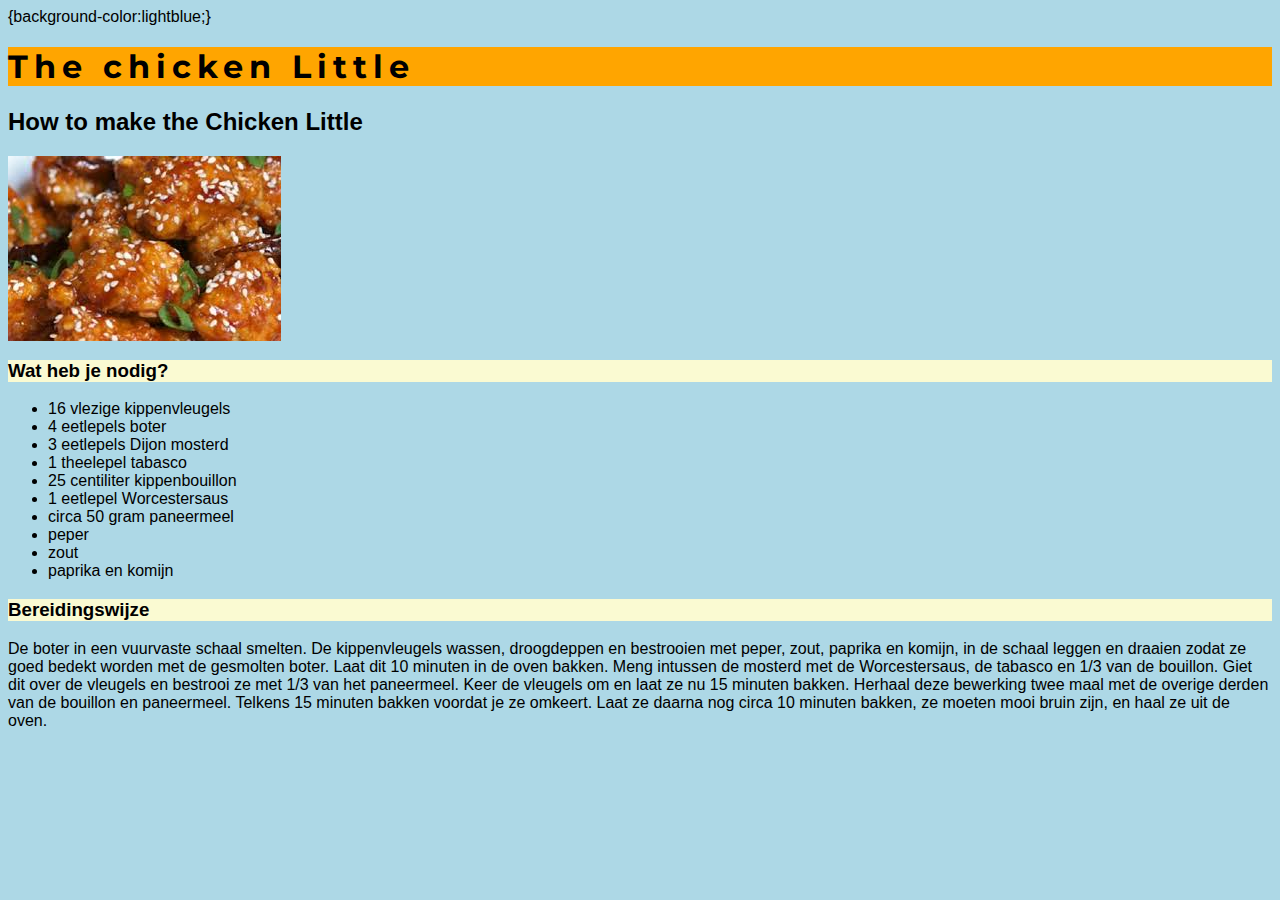
<file: mijn receptt.html>
<html>
<title>How to make chicken</title>
<link rel="stylesheet" href="mijnrecept2.css">
<link href="https://fonts.googleapis.com/css?family=Montserrat&display=swap" rel="stylesheet">
<body>
  {background-color:lightblue;}
    <h1 class="orange">The chicken Little</h1>


    <h2>How to make the Chicken Little</h2>
 

<img src="images.jpg">

<h3 style="background-color:lightgoldenrodyellow;">Wat heb je nodig?</h3>
<ul>
<li>16 vlezige kippenvleugels </li>
<li>4 eetlepels boter</li>
<li>3 eetlepels Dijon mosterd</li>
<li>1 theelepel tabasco</li>
<li>25 centiliter kippenbouillon</li>
<li>1 eetlepel Worcestersaus</li>
<li> circa 50 gram paneermeel</li>
<li>peper</li>
<li>zout</li>
<li>paprika en komijn</li>
</ul>

<section>
        <h3 style="background-color:lightgoldenrodyellow;">Bereidingswijze</h3>
        De boter in een vuurvaste schaal smelten.
        De kippenvleugels wassen, droogdeppen en bestrooien met peper, zout, paprika en komijn, in de schaal leggen en draaien zodat ze goed bedekt worden met de gesmolten boter.
        Laat dit 10 minuten in de oven bakken.
        Meng intussen de mosterd met de Worcestersaus, de tabasco en 1/3 van de bouillon.
        Giet dit over de vleugels en bestrooi ze met 1/3 van het paneermeel.
        Keer de vleugels om en laat ze nu 15 minuten bakken.
        Herhaal deze bewerking twee maal met de overige derden van de bouillon en paneermeel.
        Telkens 15 minuten bakken voordat je ze omkeert.
        Laat ze daarna nog circa 10 minuten bakken, ze moeten mooi bruin zijn, en haal ze uit de oven.
        </section>
</html>
</file>
<file: mijnrecept2.css>
body,h1 {font-family: "Raleway", Arial, sans-serif}
h1 {letter-spacing: 6px}
.orange{background-color: orange;font-family: 'Montserrat', sans-serif; }
body {
    background-color: lightblue;
  }
</file>
